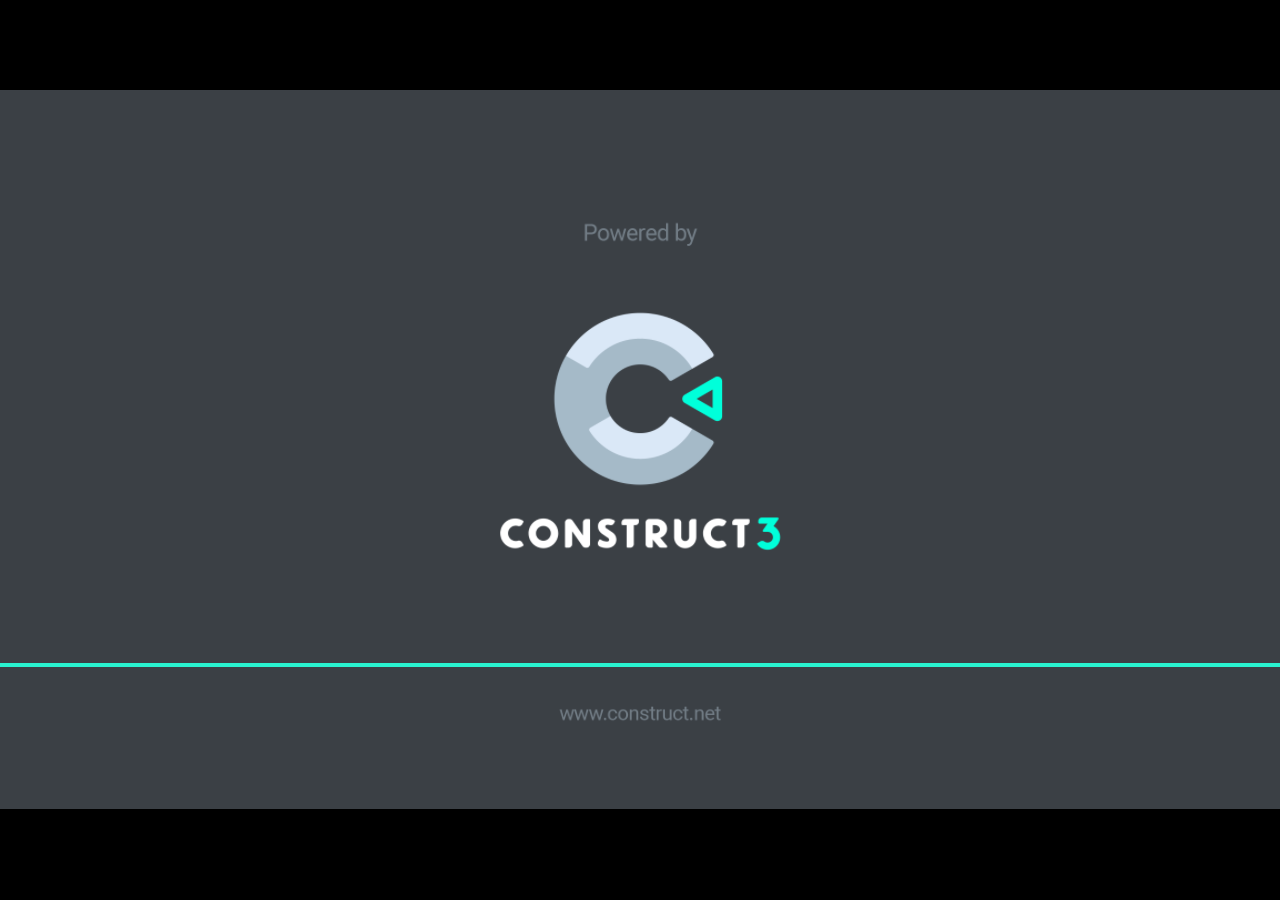
<file: jogo/index.html>
<!DOCTYPE html>
<html>
<head>
    <meta charset="UTF-8">
	<title>atividade</title>
	<meta name="viewport" content="width=device-width, initial-scale=1.0, maximum-scale=1.0, minimum-scale=1.0, user-scalable=no">
	
	<!-- Made with Construct, the game and app creator :: https://www.construct.net -->
	<meta name="generator" content="Scirra Construct">



	<link rel="manifest" href="appmanifest.json">
	<link rel="apple-touch-icon" sizes="128x128" href="icons/icon-128.png">
	<link rel="apple-touch-icon" sizes="256x256" href="icons/icon-256.png">
	<link rel="apple-touch-icon" sizes="512x512" href="icons/icon-512.png">
	<link rel="icon" type="image/png" href="icons/icon-512.png">

	<link rel="stylesheet" href="style.css">



</head> 
 
<body>

	

<script>
if (location.protocol.substr(0, 4) === "file")
{
	alert("Web exports won't work until you upload them. (When running on the file: protocol, browsers block many features from working for security reasons.)");
}
</script>
	
	<noscript>
		<div id="notSupportedWrap">
			<h2 id="notSupportedTitle">This content requires JavaScript</h2>
			<p class="notSupportedMessage">JavaScript appears to be disabled. Please enable it to view this content.</p>
		</div>
	</noscript>
	<script src="scripts/modernjscheck.js"></script>
	<script src="scripts/supportcheck.js"></script>
	<script src="scripts/offlineclient.js" type="module"></script>
	<script src="scripts/main.js" type="module"></script>
	<script src="scripts/register-sw.js" type="module"></script>

</body> 
</html>
</file>
<file: jogo/style.css>
html, body {
	padding: 0;
	margin: 0;
	overflow: hidden;
	height: 100%;
}

body {
	background: #000000;
	color: white;
}

input[type="file"] {
	color: black;
}

html, body, canvas {
	touch-action-delay: none;
	touch-action: none;
}

canvas, .c3htmlwrap {
	position: absolute;
}

.c3htmlwrap {
	contain: strict;
}

.c3overlay {
	pointer-events: none;
}

.c3htmlwrap[interactive] > * {
	pointer-events: auto;
}

/* HACK - work around elements being selectable only in iOS WKWebView for some reason */
html[ioswebview] .c3htmlwrap,
html[ioswebview] canvas {
	-webkit-user-select: none;
	user-select: none;
}

html[ioswebview] .c3htmlwrap > * {
	-webkit-user-select: auto;
	user-select: auto;
}

#notSupportedWrap {
	margin: 2em auto 1em auto;
	width: 75%;
	max-width: 45em;
	border: 2px solid #aaa;
	border-radius: 1em;
	padding: 2em;
	background-color: #f0f0f0;
	font-family: "Segoe UI", Frutiger, "Frutiger Linotype", "Dejavu Sans", "Helvetica Neue", Arial, sans-serif;
	color: black;
}

#notSupportedTitle {
	font-size: 1.8em;
}

.notSupportedMessage {
	font-size: 1.2em;
}

.notSupportedMessage em {
	color: #888;
}

/* bbcode styles */
.bbCodeH1 {
	font-size: 2em;
	font-weight: bold;
}

.bbCodeH2 {
	font-size: 1.5em;
	font-weight: bold;
}

.bbCodeH3 {
	font-size: 1.25em;
	font-weight: bold;
}

.bbCodeH4 {
	font-size: 1.1em;
	font-weight: bold;
}

.bbCodeItem::before {
	content: " • ";
}

/* For text icons converted to HTML: size the height to the line height
   preserving the aspect ratio. Also add position: relative as that allows
   just adding a 'top' style for the iconoffsety style. */
.c3-text-icon {
	height: 1em;
	width: auto;
	position: relative;
}

/* screen reader text */
.c3-screen-reader-text {
	position: absolute;
	width: 1px;
    height: 1px;
    overflow: hidden;
    clip: rect(1px, 1px, 1px, 1px);
}
</file>
